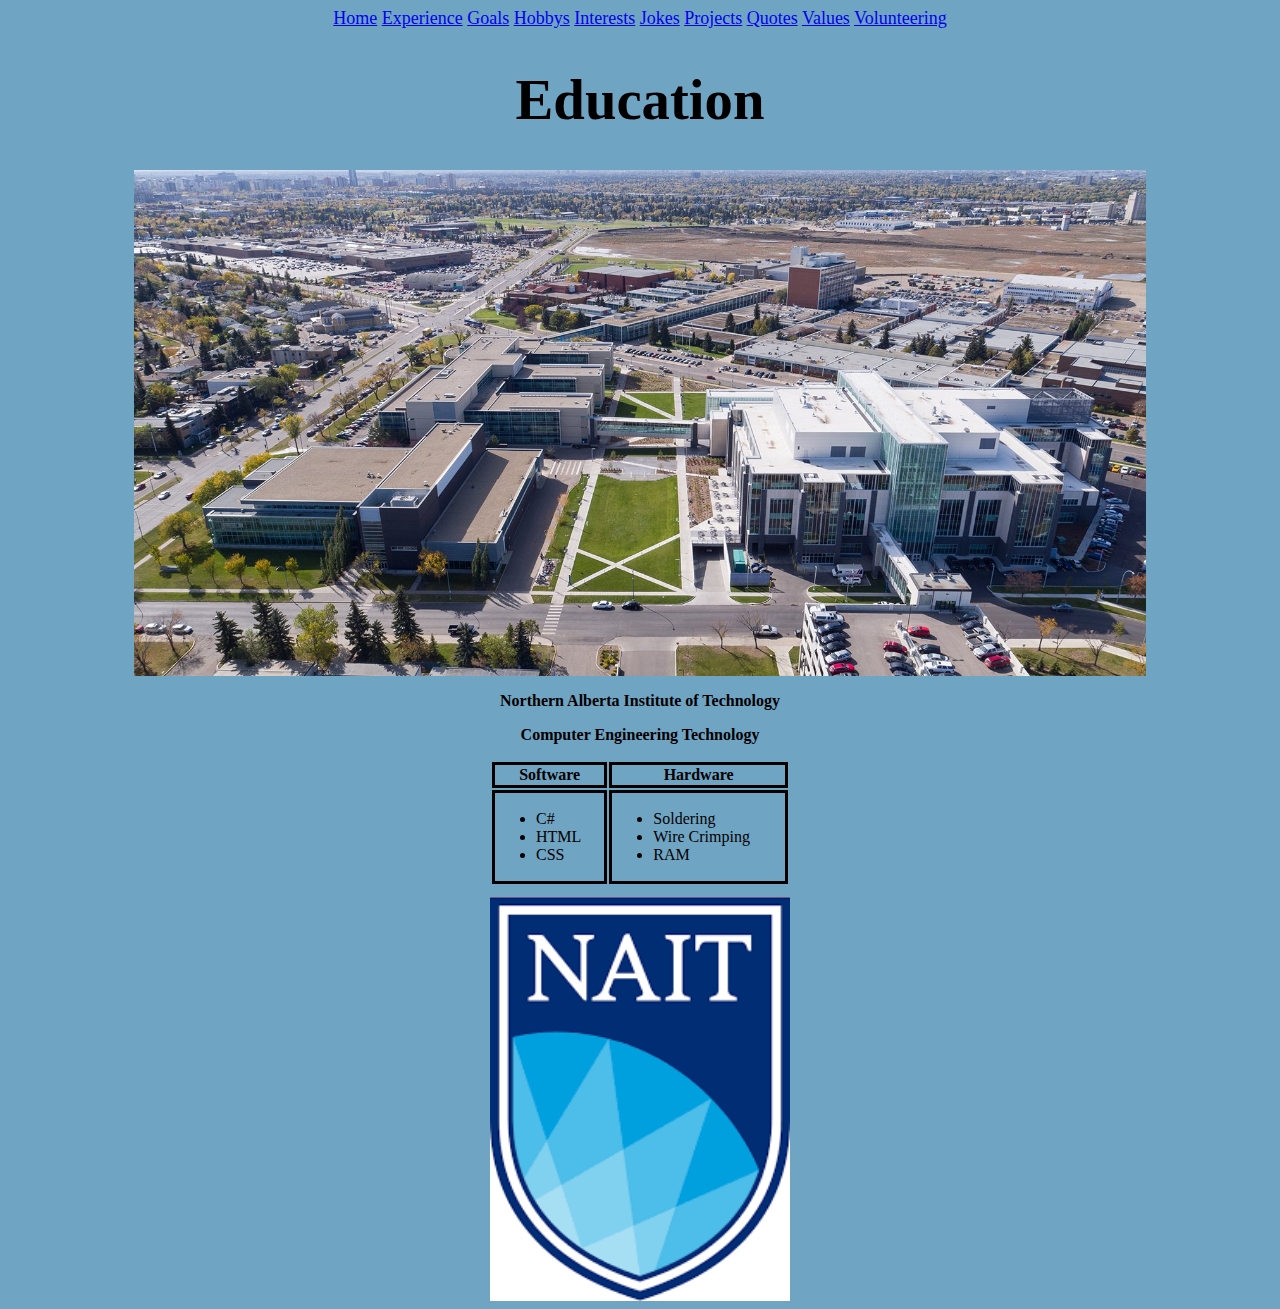
<file: Lab01/Education/index.html>
<!DOCTYPE html>
<html lang="en">
<head>
    <meta charset="UTF-8">
    <meta http-equiv="X-UA-Compatible" content="IE=edge">
    <meta name="viewport" content="width=device-width, initial-scale=1.0">
    <link rel="stylesheet" href="../css/style.css">
    <title>Education</title>
</head>
<body>
    <div id="navLinks">
    <a href="../Home/index.html">Home</a>
    <a href="../Experience/index.html">Experience</a>
    <a href="../Goals/index.html">Goals</a>
    <a href="../Hobbys/index.html">Hobbys</a>
    <a href="../Interests/index.html">Interests</a>
    <a href="../Jokes/index.html">Jokes</a>
    <a href="../Projects/index.html">Projects</a>
    <a href="../Quotes/index.html">Quotes</a>
    <a href="../Values/index.html">Values</a>
    <a href="../Volunteering/index.html">Volunteering</a>
    </div>
    <h1>Education</h1>
    <img id="campus" src="../images/NAIT-main-campus-aerial-2017.jpg" alt="NAIT aerial shot">
    <p id="nait">Northern Alberta Institute of Technology</p>
    <p id="nait">Computer Engineering Technology</p>
    <table>
        <tr>
            <th>Software</th>
            <th>Hardware</th>
        </tr>
        <tr>
            <td><ul>
                <li>C#</li>
                <li>HTML</li>
                <li>CSS</li>
            </ul></td>
            <td><ul>
                <li>Soldering</li>
                <li>Wire Crimping</li>
                <li>RAM</li>
            </ul></td>
        </tr>
</table>
    <img id="naitBrand" src="../images/nait brand.png" href="https://www.nait.ca/nait/home" alt="NAIT insignia">

</body>
</html>
</file>
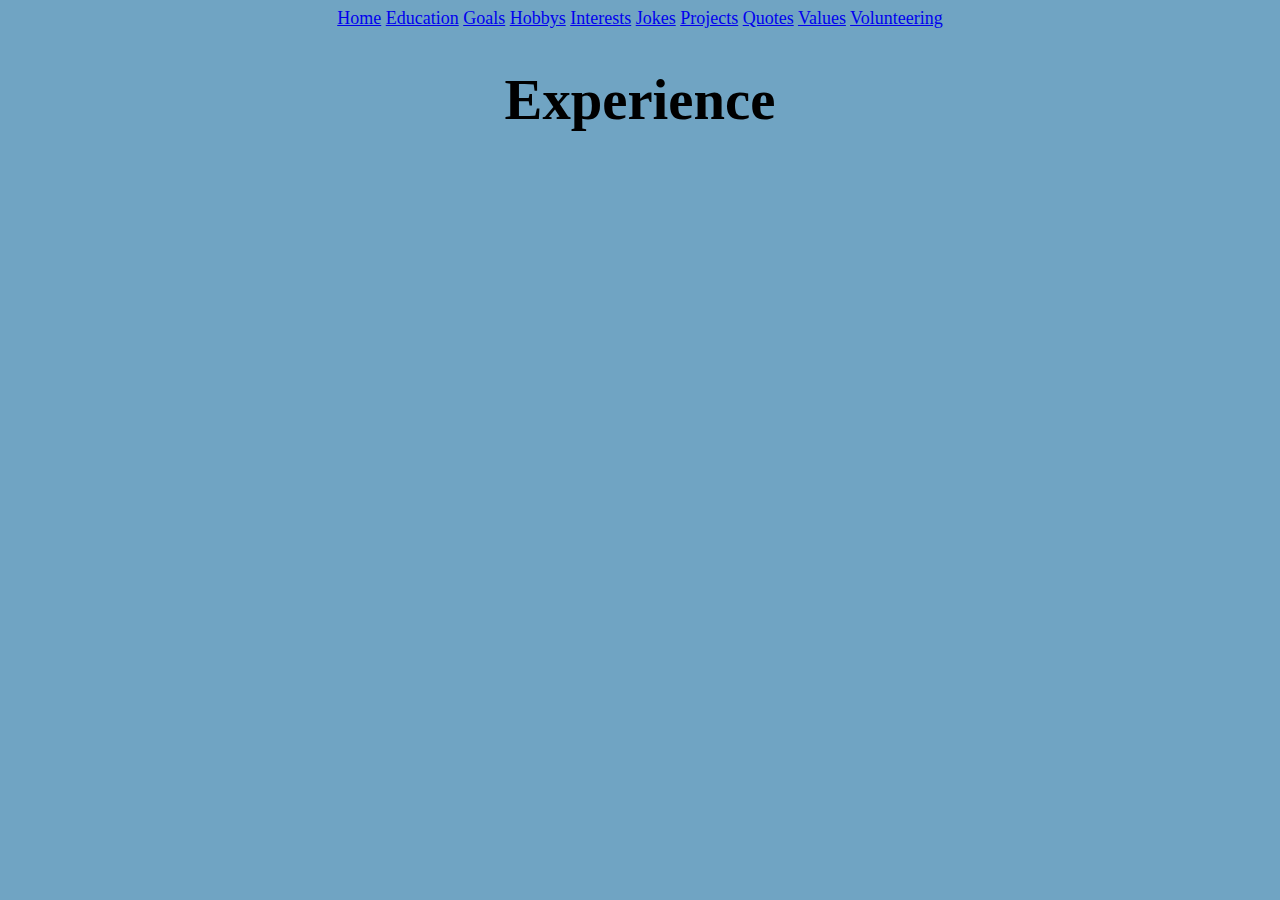
<file: Lab01/Experience/index.html>
<!DOCTYPE html>
<html lang="en">
<head>
    <meta charset="UTF-8">
    <meta http-equiv="X-UA-Compatible" content="IE=edge">
    <meta name="viewport" content="width=device-width, initial-scale=1.0">
    <link rel="stylesheet" href="../css/style.css">
    <title>Experience</title>
</head>
<body>
    <div id="navLinks">
    <a href="../Home/index.html">Home</a>
    <a href="../Education/index.html">Education</a>
    <a href="../Goals/index.html">Goals</a>
    <a href="../Hobbys/index.html">Hobbys</a>
    <a href="../Interests/index.html">Interests</a>
    <a href="../Jokes/index.html">Jokes</a>
    <a href="../Projects/index.html">Projects</a>
    <a href="../Quotes/index.html">Quotes</a>
    <a href="../Values/index.html">Values</a>
    <a href="../Volunteering/index.html">Volunteering</a>
    </div>
    <h1>Experience</h1>
</body>
</html>
</file>
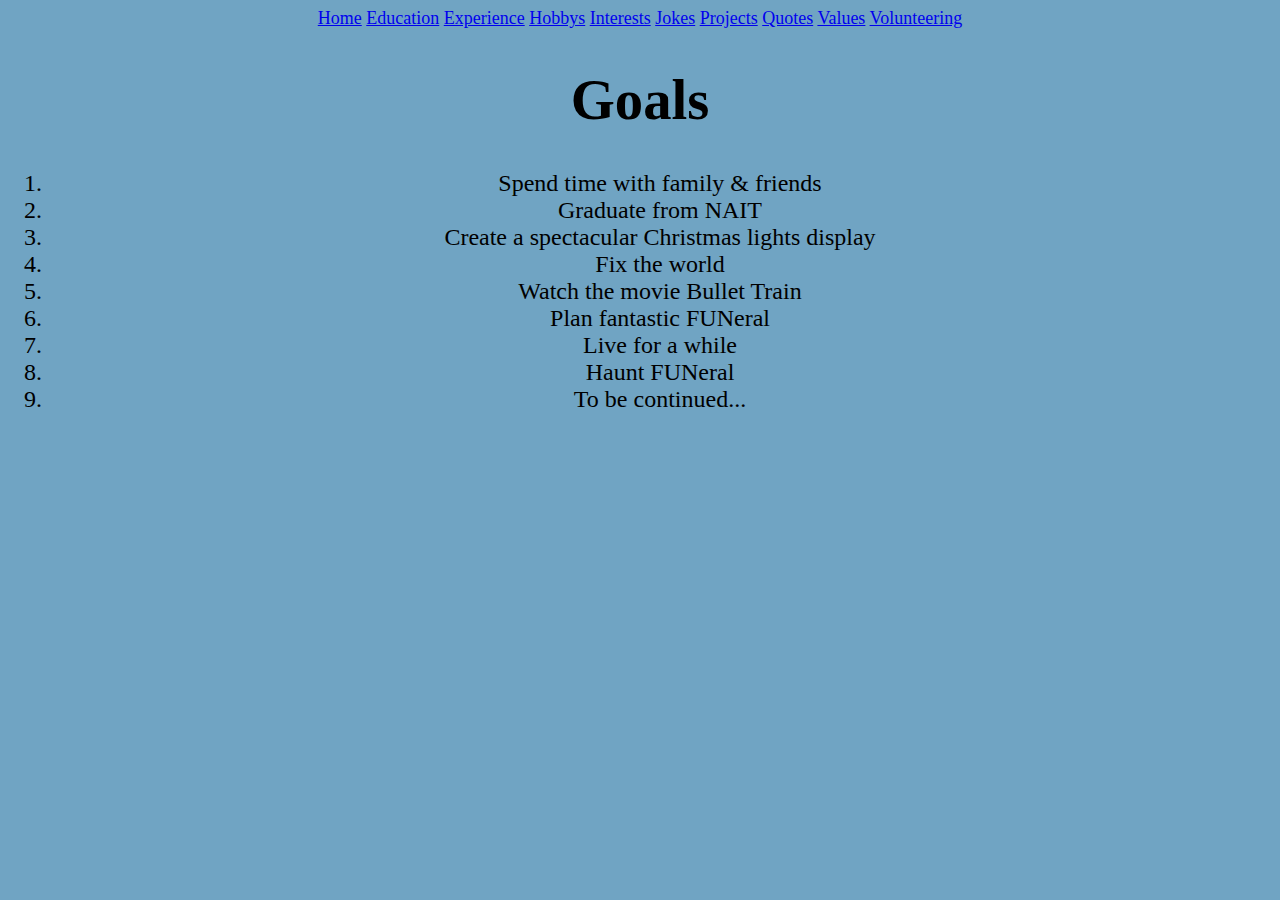
<file: Lab01/Goals/index.html>
<!DOCTYPE html>
<html lang="en">
<head>
    <meta charset="UTF-8">
    <meta http-equiv="X-UA-Compatible" content="IE=edge">
    <meta name="viewport" content="width=device-width, initial-scale=1.0">
    <link rel="stylesheet" href="../css/style.css">
    <title>Goals</title>
</head>
<body>
    <div id="navLinks">
    <a href="../Home/index.html">Home</a>
    <a href="../Education/index.html">Education</a>
    <a href="../Experience/index.html">Experience</a>
    <a href="../Hobbys/index.html">Hobbys</a>
    <a href="../Interests/index.html">Interests</a>
    <a href="../Jokes/index.html">Jokes</a>
    <a href="../Projects/index.html">Projects</a>
    <a href="../Quotes/index.html">Quotes</a>
    <a href="../Values/index.html">Values</a>
    <a href="../Volunteering/index.html">Volunteering</a>
    </div>
    <h1>Goals</h1>
    <ol id="goals">
        <li>Spend time with family & friends</li>
        <li>Graduate from NAIT</li>
        <li>Create a spectacular Christmas lights display</li>
        <li>Fix the world</li>
        <li>Watch the movie Bullet Train</li>
        <li>Plan fantastic FUNeral</li>
        <li>Live for a while</li>
        <li>Haunt FUNeral</li>
        <li>To be continued...</li>
    </ol>
</body>
</html>
</file>
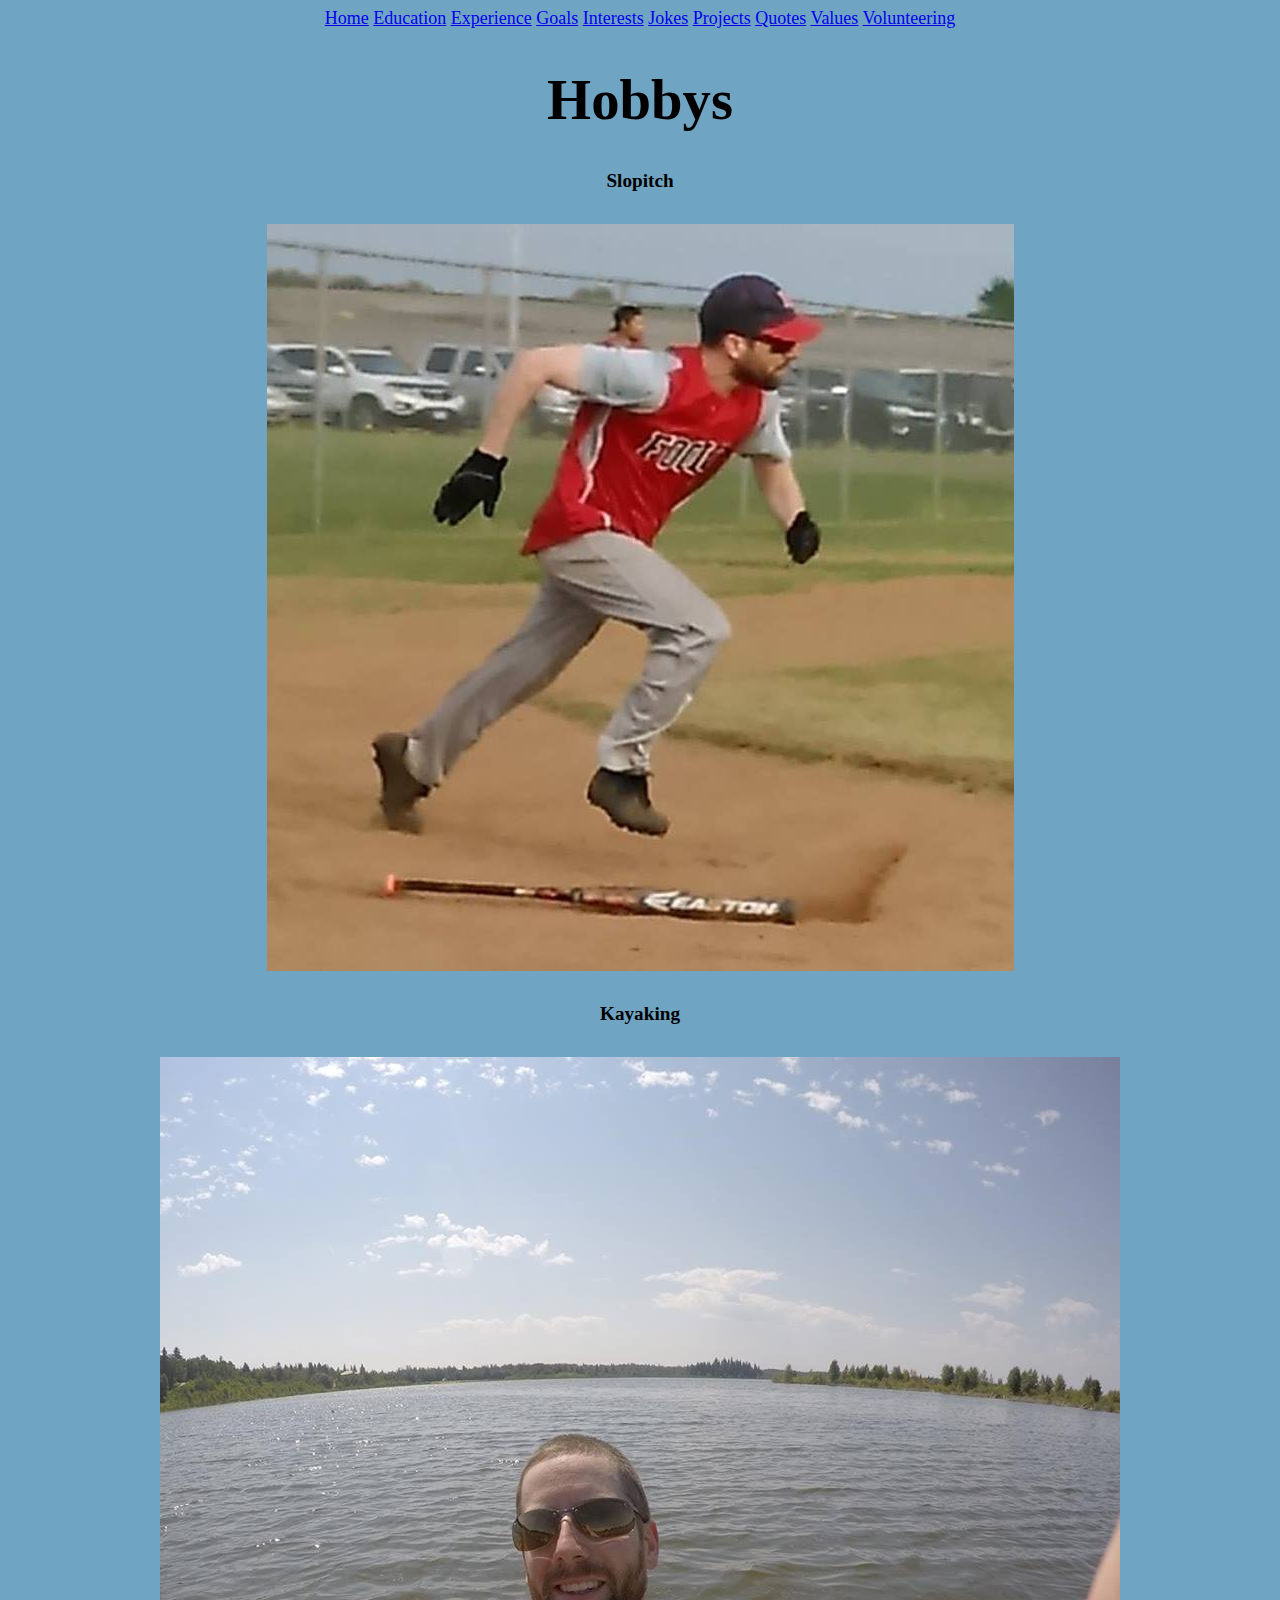
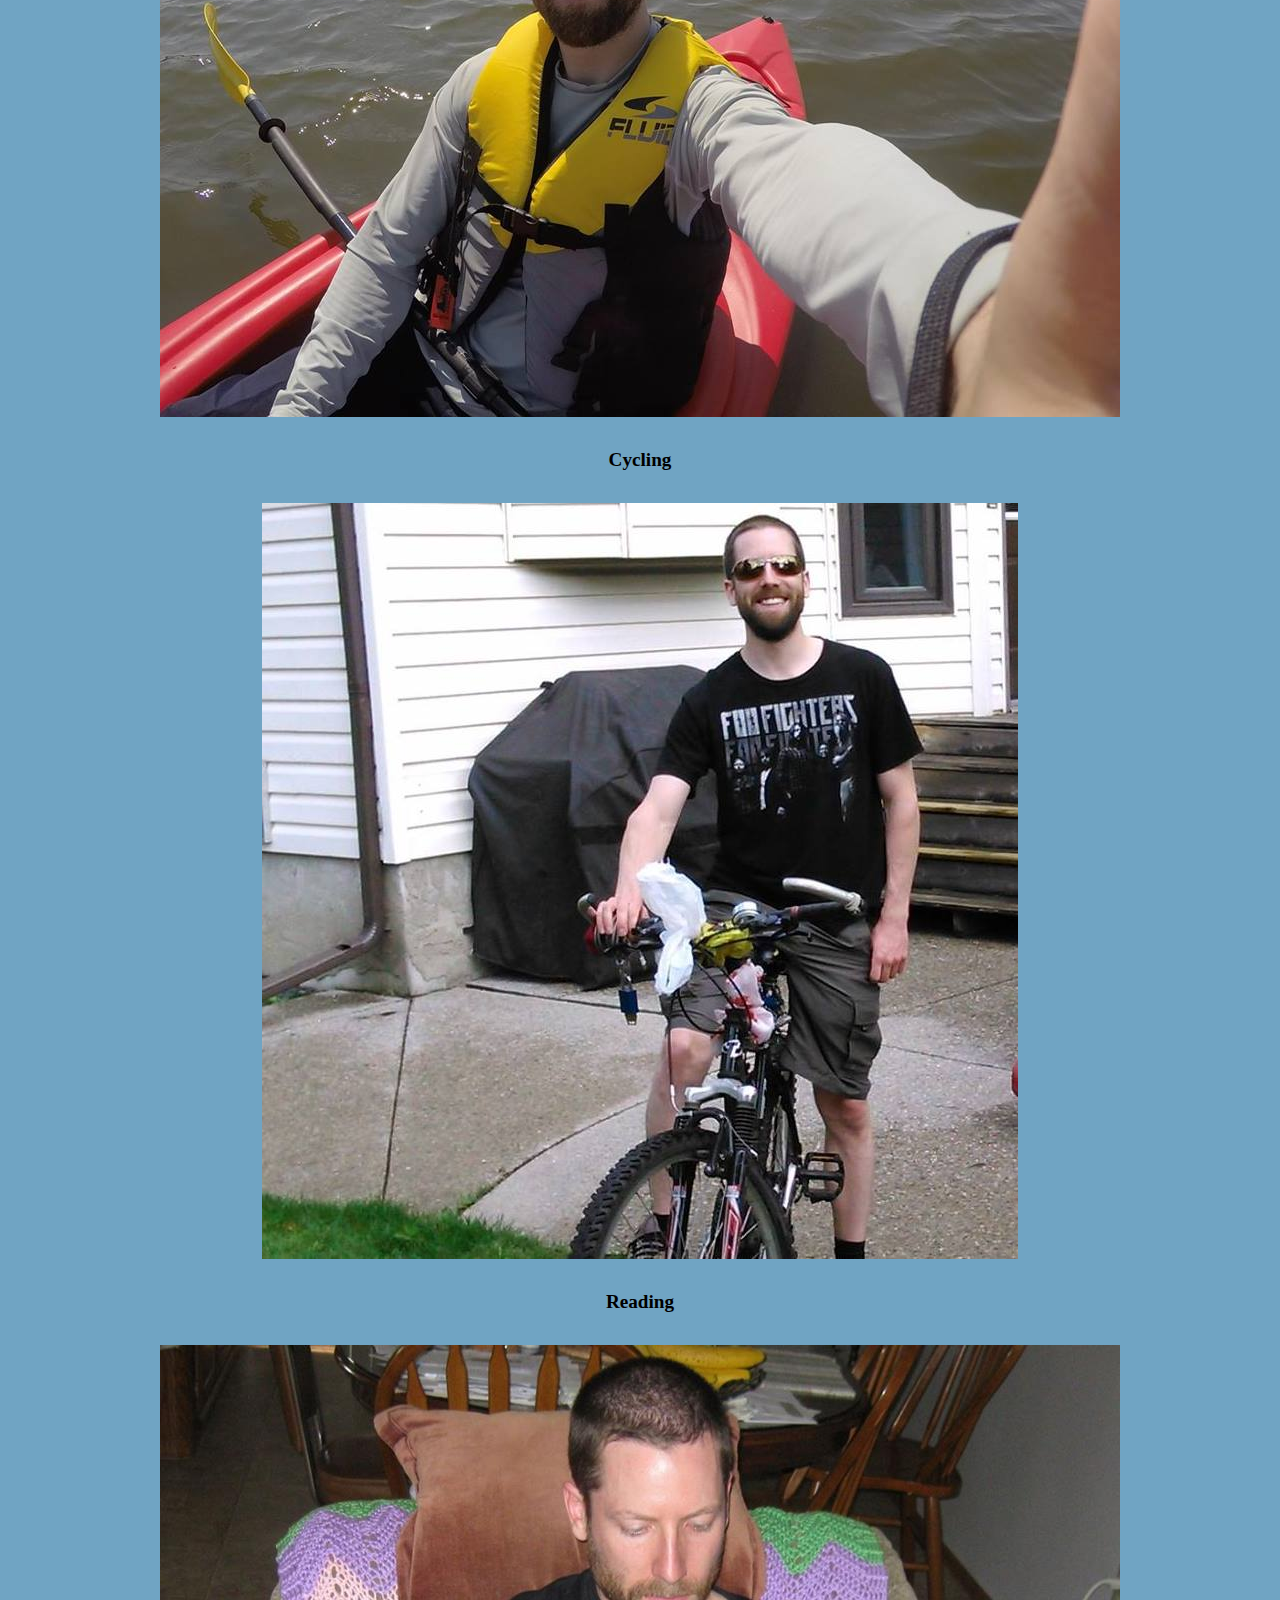
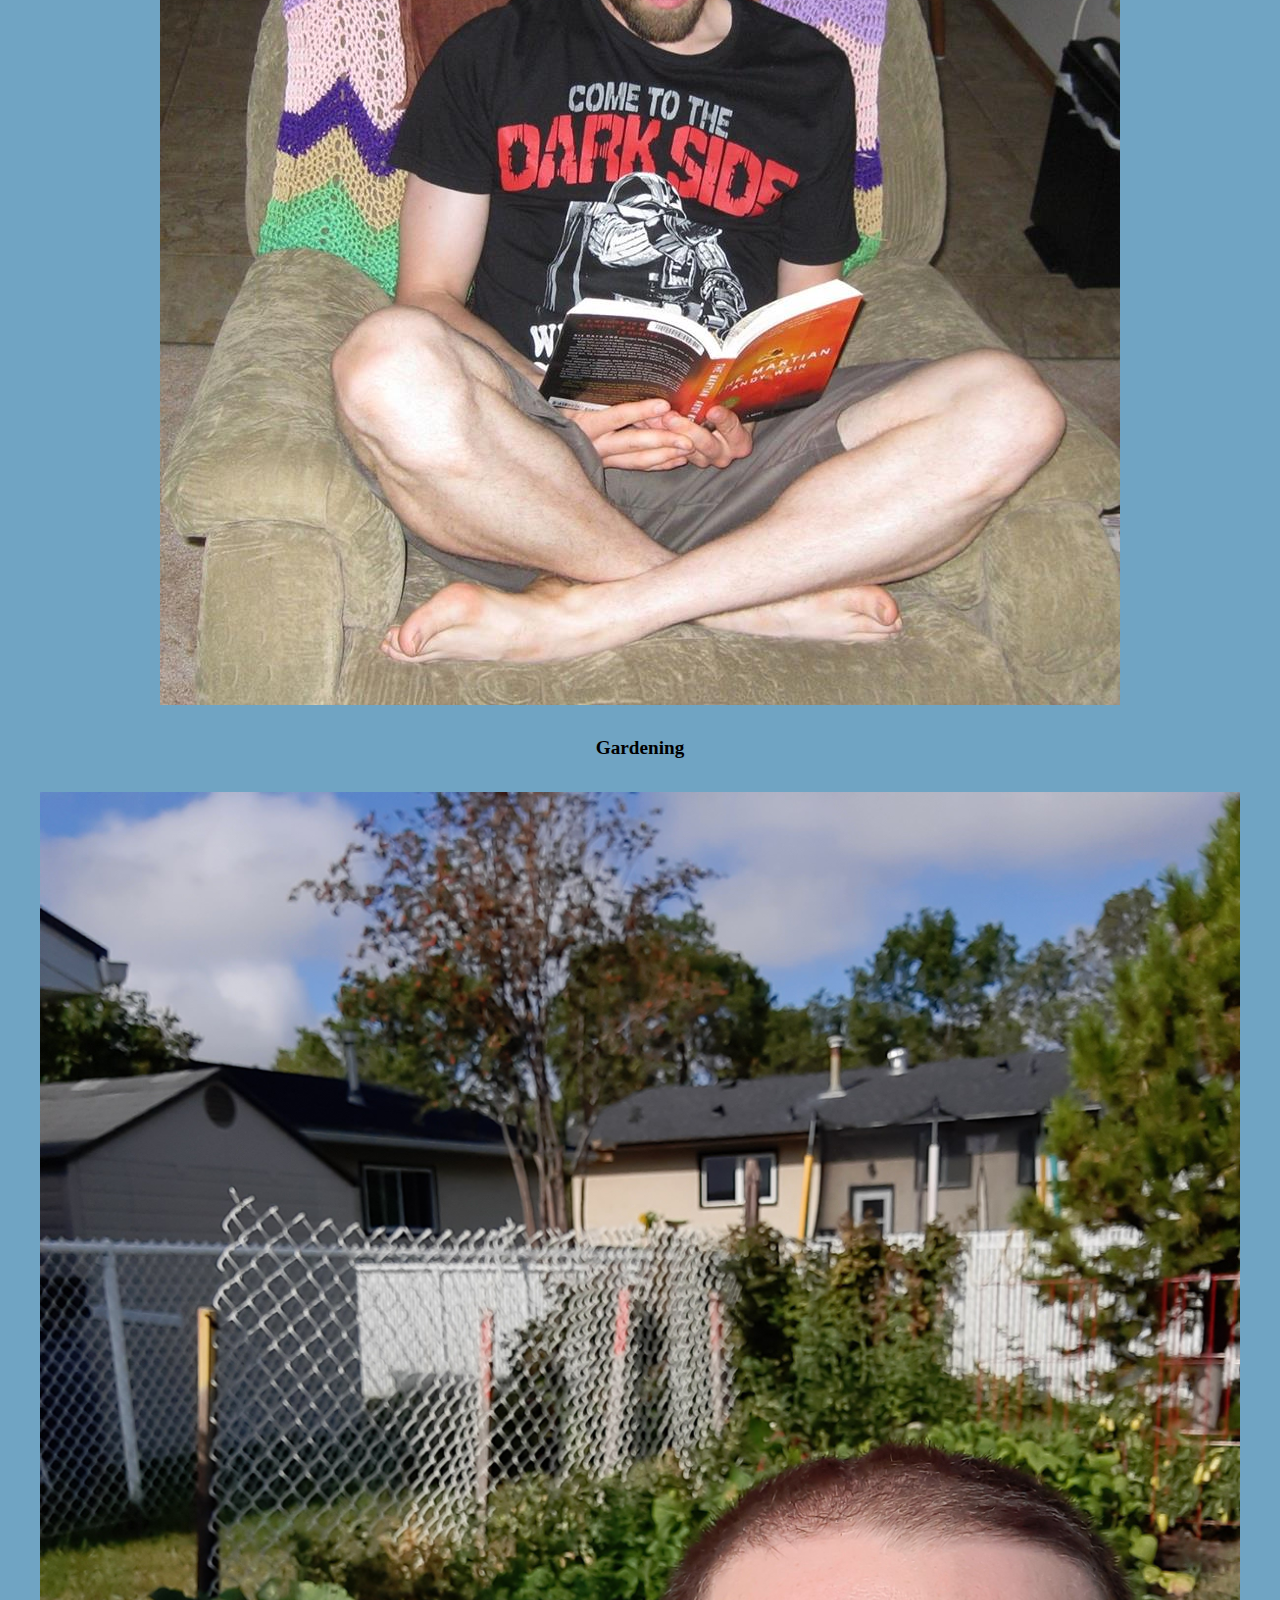
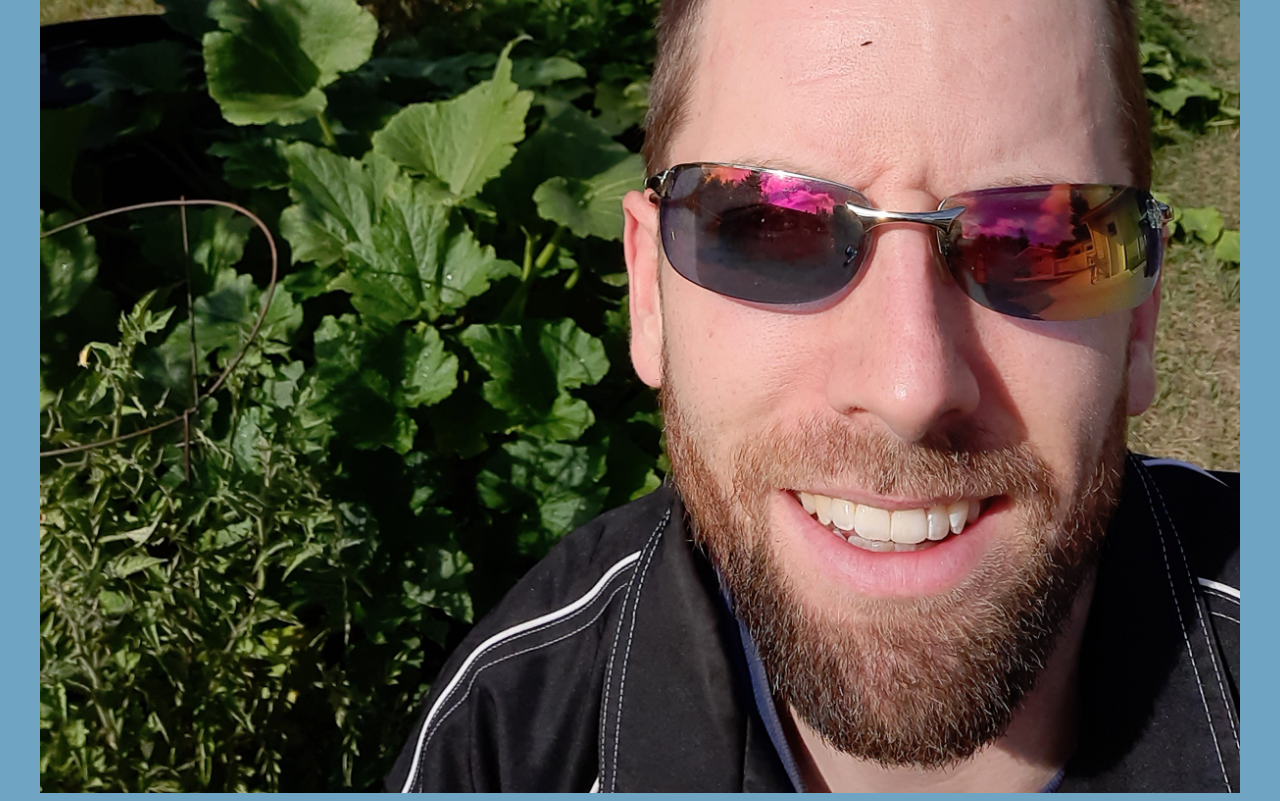
<file: Lab01/Hobbys/index.html>
<!DOCTYPE html>
<html lang="en">
<head>
    <meta charset="UTF-8">
    <meta http-equiv="X-UA-Compatible" content="IE=edge">
    <meta name="viewport" content="width=device-width, initial-scale=1.0">
    <link rel="stylesheet" href="../css/style.css">
    <title>Hobbys</title>
</head>
<body>
    <div id="navLinks">
    <a href="../Home/index.html">Home</a>
    <a href="../Education/index.html">Education</a>
    <a href="../Experience/index.html">Experience</a>
    <a href="../Goals/index.html">Goals</a>
    <a href="../Interests/index.html">Interests</a>
    <a href="../Jokes/index.html">Jokes</a>
    <a href="../Projects/index.html">Projects</a>
    <a href="../Quotes/index.html">Quotes</a>
    <a href="../Values/index.html">Values</a>
    <a href="../Volunteering/index.html">Volunteering</a>
    </div>
    <h1>Hobbys</h1>
    <h5 id="hobbys">Slopitch</h5>
    <img id="hobbyPics" src="../images/slopitch.jpg">
    <h5 id="hobbys">Kayaking</h5>
    <img id="hobbyPics" src="../images/kayak.jpg">
    <h5 id="hobbys">Cycling</h5>
    <img id="hobbyPics" src="../images/bike.jpg">
    <h5 id="hobbys">Reading</h5>
    <img id="hobbyPics" src="../images/martian.jpg">
    <h5 id="hobbys">Gardening</h5>
    <img id="hobbyPics" src="../images/garden.jpg">
</body>
</html>
</file>
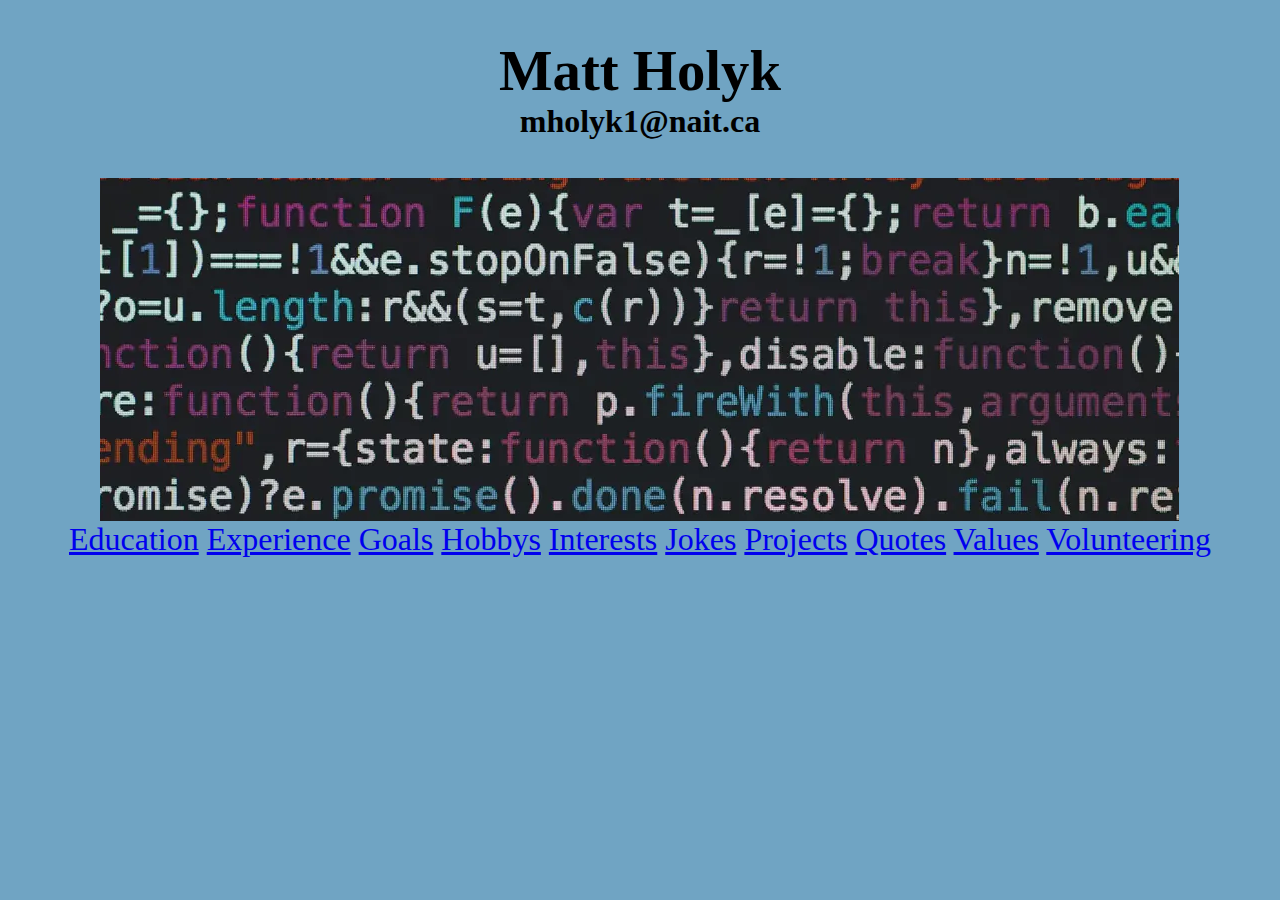
<file: Lab01/Home/index.html>
<!DOCTYPE html>
<html lang="en">
<head>
    <meta charset="UTF-8">
    <meta http-equiv="X-UA-Compatible" content="IE=edge">
    <meta name="viewport" content="width=device-width, initial-scale=1.0">
    <link rel="stylesheet" href="../css/style.css">
    <title>Home</title>
</head>
<body>
    <h1>Matt Holyk <span id="email">mholyk1@nait.ca</span></h1>
    <h3></h3>
    <img id="homePic" src="../images/computer code.PNG">
    <div id="homeNavLinks">
    <a href="../Education/index.html">Education</a>
    <a href="../Experience/index.html">Experience</a>
    <a href="../Goals/index.html">Goals</a>
    <a href="../Hobbys/index.html">Hobbys</a>
    <a href="../Interests/index.html">Interests</a>
    <a href="../Jokes/index.html">Jokes</a>
    <a href="../Projects/index.html">Projects</a>
    <a href="../Quotes/index.html">Quotes</a>
    <a href="../Values/index.html">Values</a>
    <a href="../Volunteering/index.html">Volunteering</a>
</div>
    
</body>
</html>
</file>
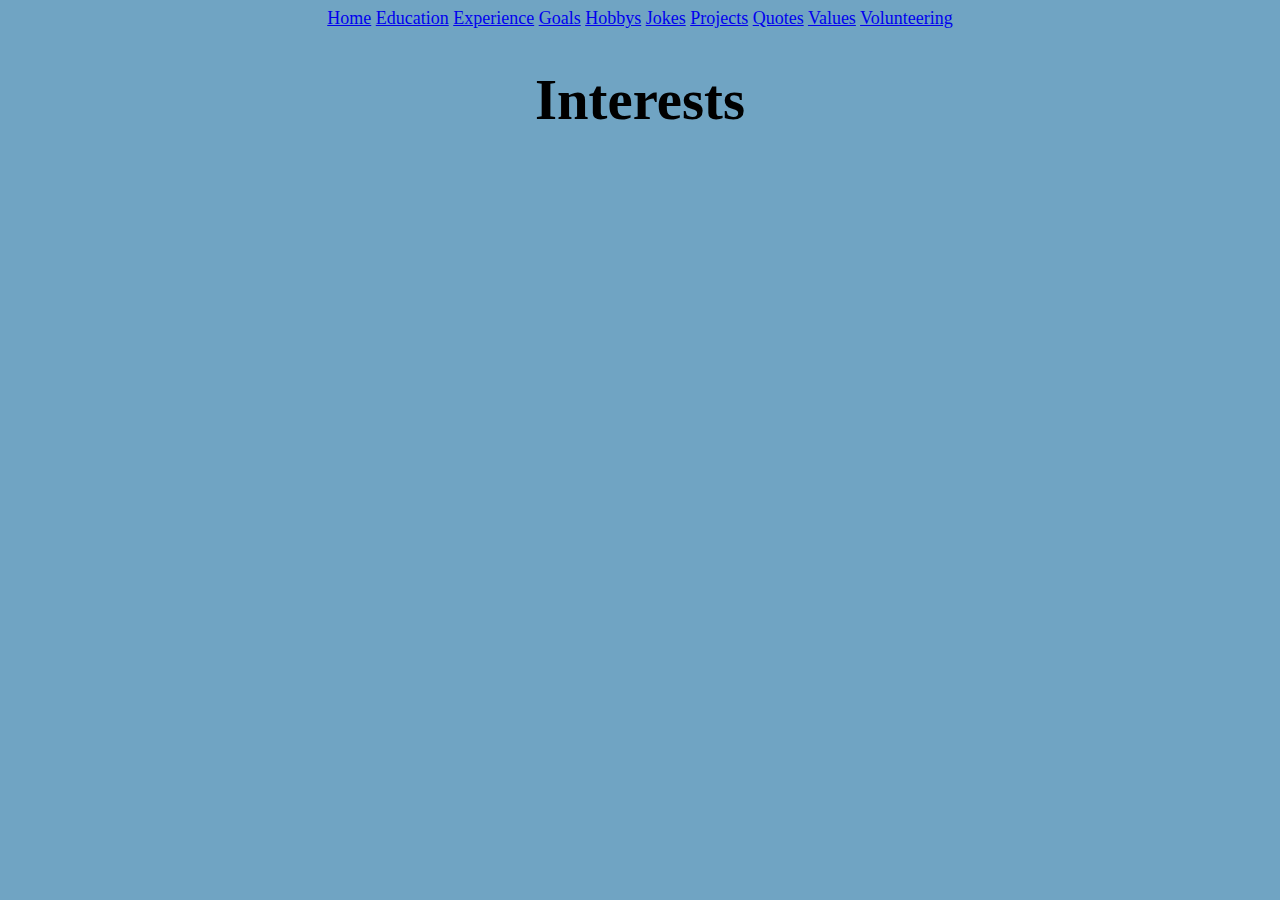
<file: Lab01/Interests/index.html>
<!DOCTYPE html>
<html lang="en">
<head>
    <meta charset="UTF-8">
    <meta http-equiv="X-UA-Compatible" content="IE=edge">
    <meta name="viewport" content="width=device-width, initial-scale=1.0">
    <link rel="stylesheet" href="../css/style.css">
    <title>Interests</title>
</head>
<body>
    <div id="navLinks">
    <a href="../Home/index.html">Home</a>
    <a href="../Education/index.html">Education</a>
    <a href="../Experience/index.html">Experience</a>
    <a href="../Goals/index.html">Goals</a>
    <a href="../Hobbys/index.html">Hobbys</a>
    <a href="../Jokes/index.html">Jokes</a>
    <a href="../Projects/index.html">Projects</a>
    <a href="../Quotes/index.html">Quotes</a>
    <a href="../Values/index.html">Values</a>
    <a href="../Volunteering/index.html">Volunteering</a>
    </div>
    <h1>Interests</h1>
</body>
</html>
</file>
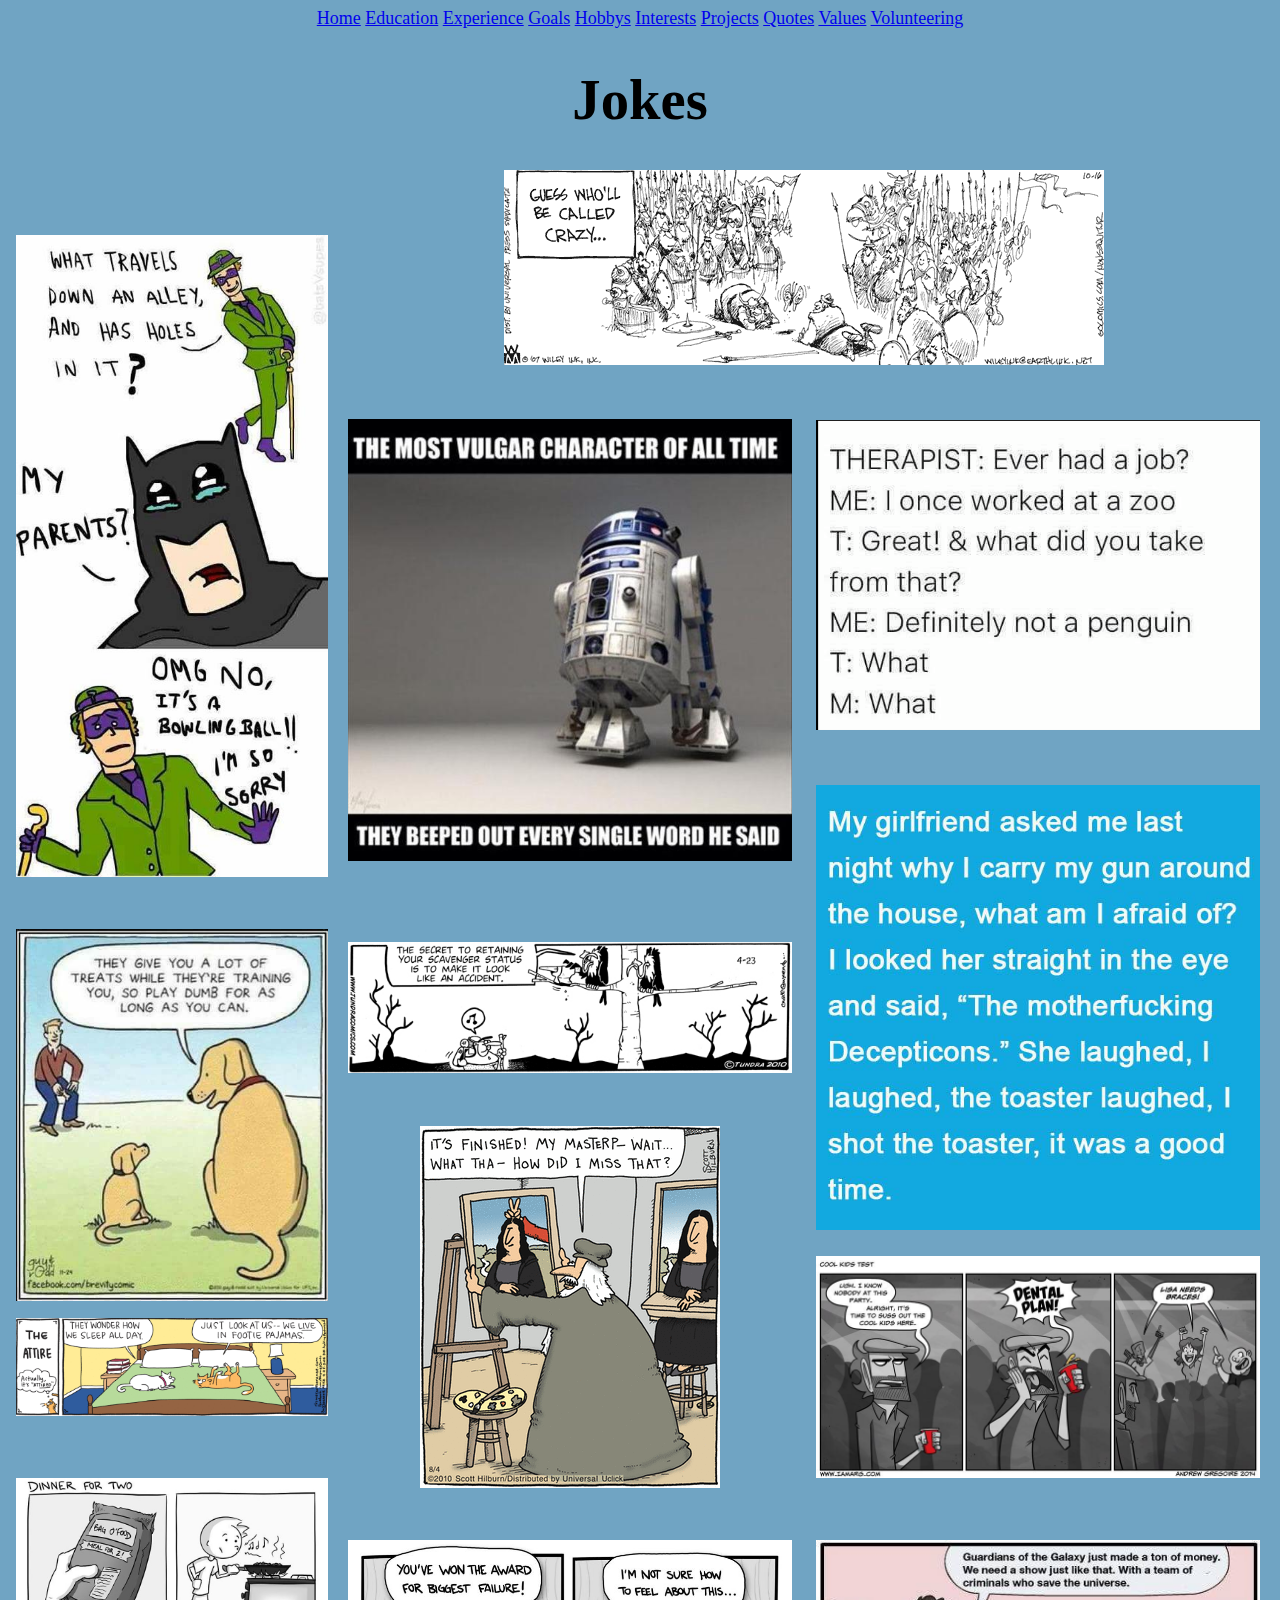
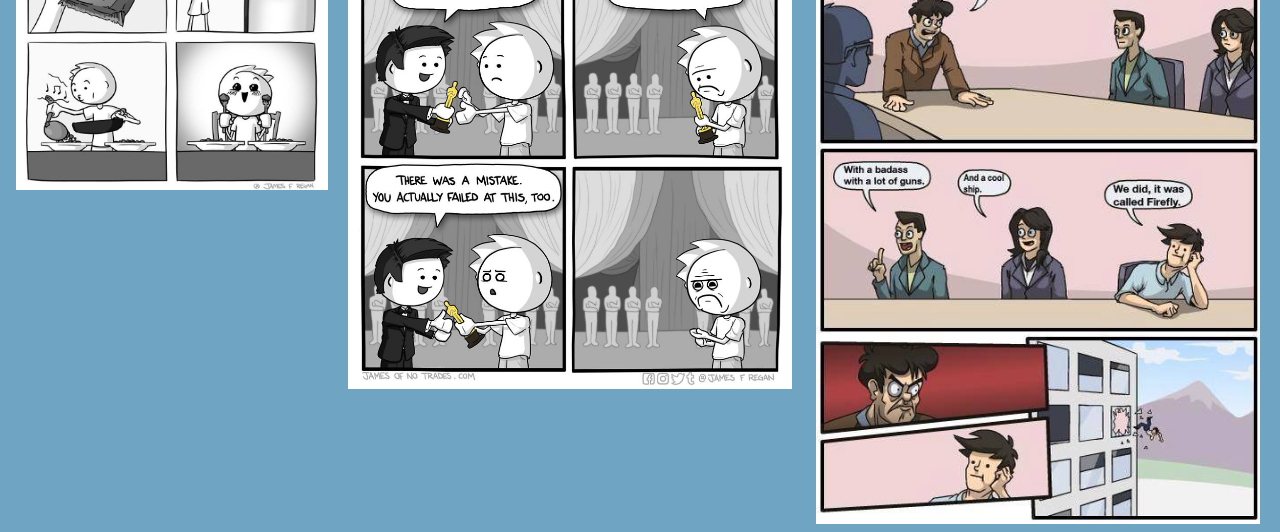
<file: Lab01/Jokes/index.html>
<!DOCTYPE html>
<html lang="en">
<head>
    <meta charset="UTF-8">
    <meta http-equiv="X-UA-Compatible" content="IE=edge">
    <meta name="viewport" content="width=device-width, initial-scale=1.0">
    <link rel="stylesheet" href="../css/style.css">
    <title>Jokes</title>
</head>
<body>
    <div id="navLinks">
    <a href="../Home/index.html">Home</a>
    <a href="../Education/index.html">Education</a>
    <a href="../Experience/index.html">Experience</a>
    <a href="../Goals/index.html">Goals</a>
    <a href="../Hobbys/index.html">Hobbys</a>
    <a href="../Interests/index.html">Interests</a>
    <a href="../Projects/index.html">Projects</a>
    <a href="../Quotes/index.html">Quotes</a>
    <a href="../Values/index.html">Values</a>
    <a href="../Volunteering/index.html">Volunteering</a>
    </div>
    <h1>Jokes</h1>
    <div class="jokes, container">
    <img class="comic" id="j2" src="../images/crazy comic.gif" alt="">
    <img class="comic" id="j3" src="../images/batmans parents.jpg" alt="comic">
    <img class="comic" id="j4" src="../images/beep.jpg" alt="comic">
    <img class="comic" id="j5" src="../images/dental plan.jpg" alt="comic">
    <img class="comic" id="j6" src="../images/penguin.png" alt="comic">
    <img class="comic" id="j7" src="../images/toaster.jpg" alt="comic">
    <img class="comic" id="j8" src="../images/training.jpg" alt="comic">
    <img class="comic" id="j9" src="../images/04-23-10 Tundra.jpg" alt="comic">
    <img class="comic" id="j10" src="../images/award-5a6215c0d0d1a__880.jpg" alt="comic">
    <img class="comic" id="j11" src="../images/Argyle Sweater 080410.gif" alt="comic">
    <img class="comic" id="j12" src="../images/Bring back Firefly.jpg" alt="comic">
    <img class="comic" id="j13" src="../images/cats.gif" alt="comic">
    <img class="comic" id="j14" src="../images/Comics-about-making-it-through-life-5a659ab4ee776__880.jpg" alt="comic">
    <!--<img class="comic" id="j15" src="../images/lets not do this.jpg" alt="comic">
    <img class="comic" id="j16" src="../images/level.jpg" alt="comic">
    <img class="comic" id="j17" src="../images/justice.jpg" alt="comic">
    <img class="comic" id="j18" src="../images/glass of water.jpg" alt="comic">
    <img class="comic" id="j19" src="../images/milkshakes.jpg" alt="comic">
    <img class="comic" id="j20" src="../images/phone-call-5a62160cec867__880.jpg" alt="comic">
    <img class="comic" id="j21" src="../images/spider.jpg" alt="comic">
    <img class="comic" id="j22" src="../images/starwars.jpg" alt="comic">
    <img class="comic" id="j23" src="../images/sup.jpg" alt="comic">
    <img class="comic" id="j24" src="../images/Winter Treasure Hunt.jpg" alt="comic">
    <img class="comic" id="j25" src="../images/Zombie.jpg" alt="comic">-->
    </div>
</body>
</html>
</file>
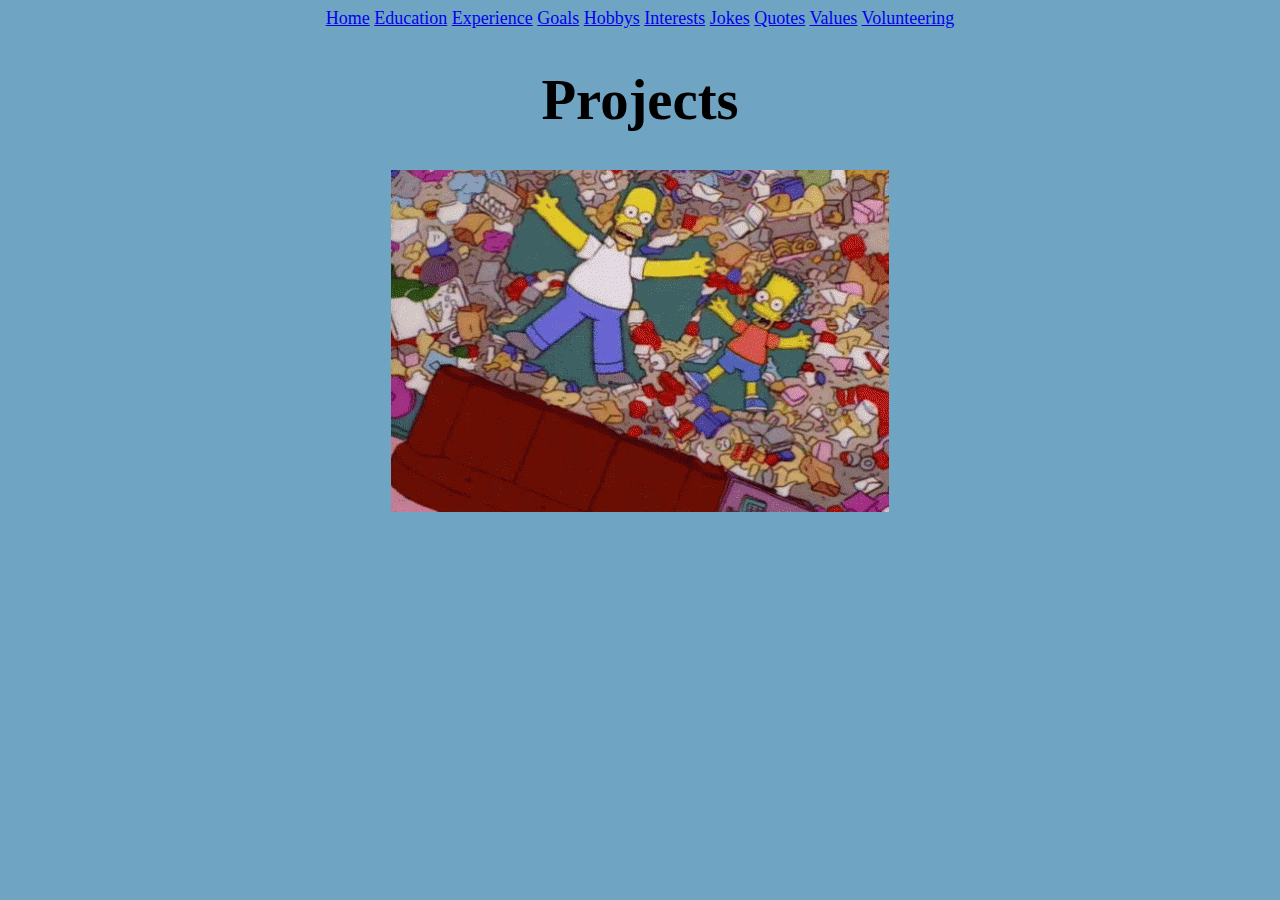
<file: Lab01/Projects/index.html>
<!DOCTYPE html>
<html lang="en">
<head>
    <meta charset="UTF-8">
    <meta http-equiv="X-UA-Compatible" content="IE=edge">
    <meta name="viewport" content="width=device-width, initial-scale=1.0">
    <link rel="stylesheet" href="../css/style.css">
    <title>Projects</title>
</head>
<body>
    <div id="navLinks">
    <a href="../Home/index.html">Home</a>
    <a href="../Education/index.html">Education</a>
    <a href="../Experience/index.html">Experience</a>
    <a href="../Goals/index.html">Goals</a>
    <a href="../Hobbys/index.html">Hobbys</a>
    <a href="../Interests/index.html">Interests</a>
    <a href="../Jokes/index.html">Jokes</a>
    <a href="../Quotes/index.html">Quotes</a>
    <a href="../Values/index.html">Values</a>
    <a href="../Volunteering/index.html">Volunteering</a>
    </div>
    <h1>Projects</h1>
    <img id="angel" src="../images/messy-the-simpsons.gif" alt="Homer & Bart trash angels">
</body>
</html>
</file>
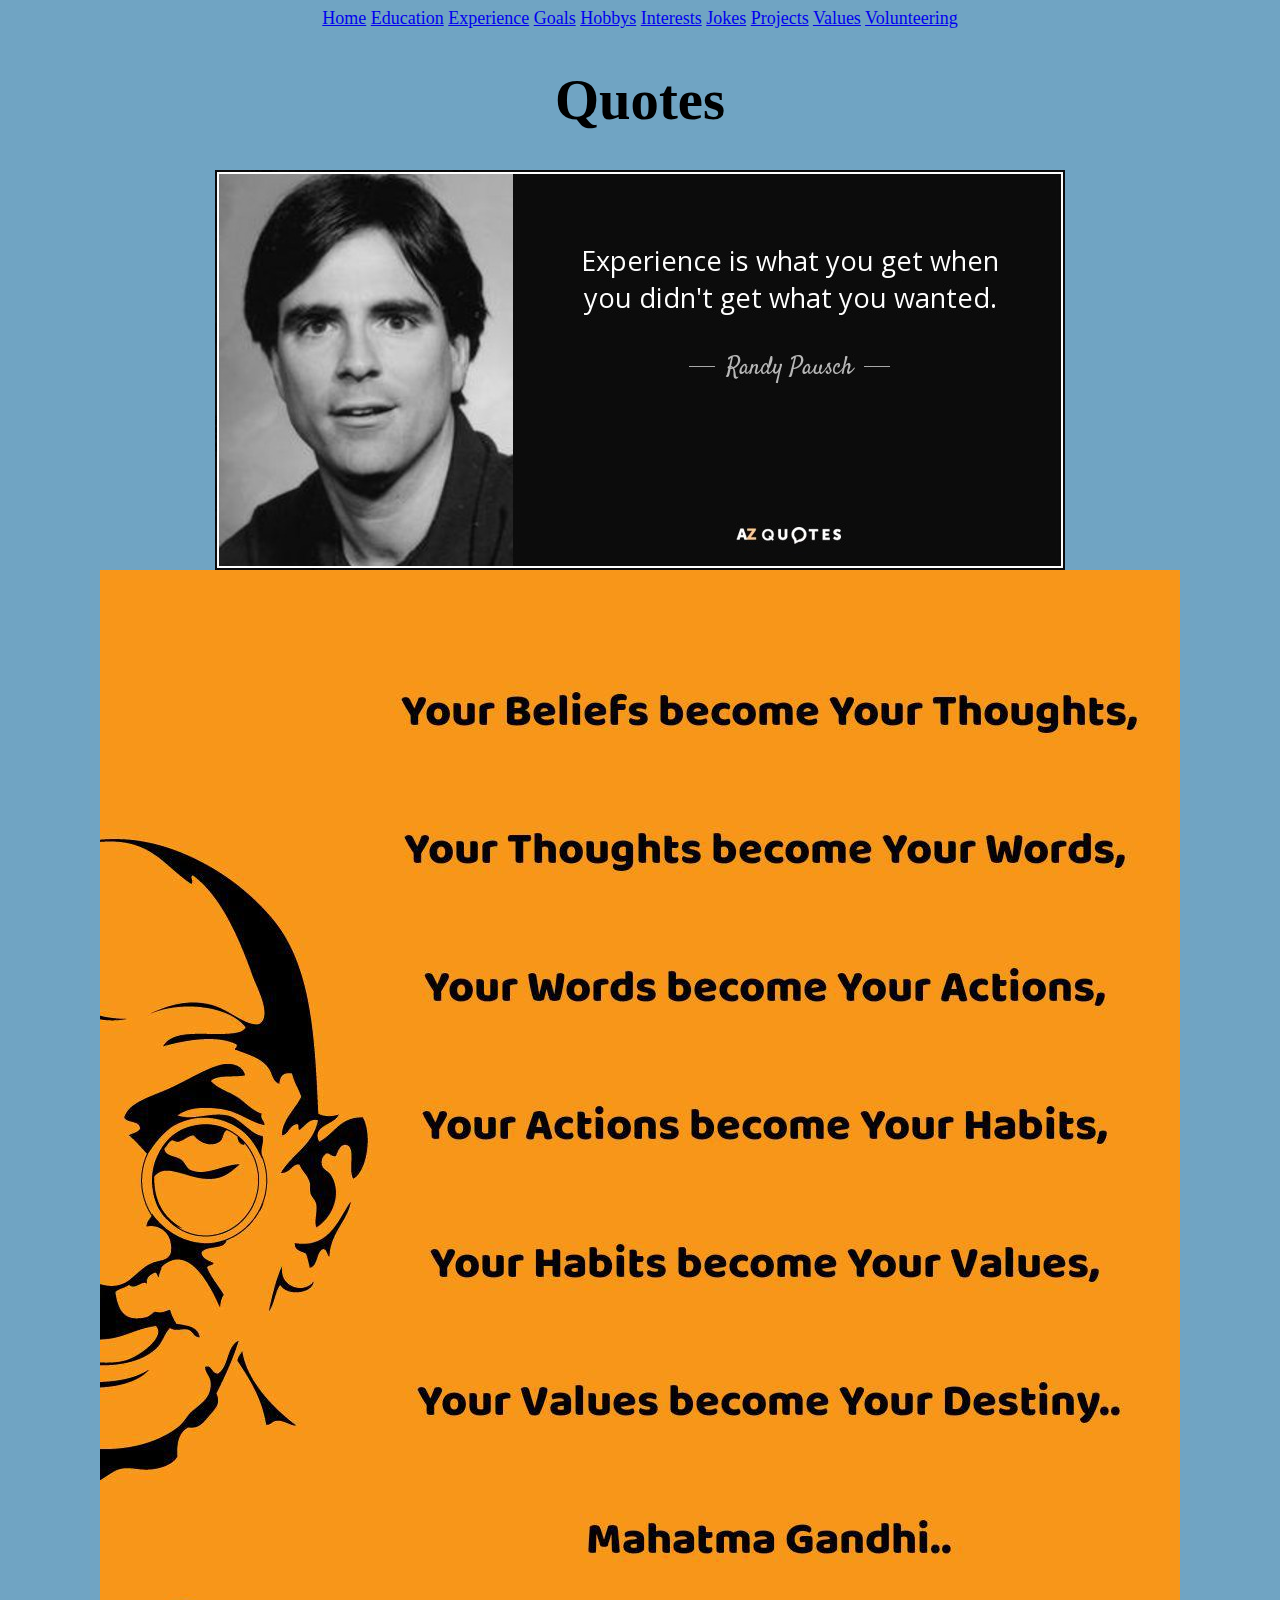
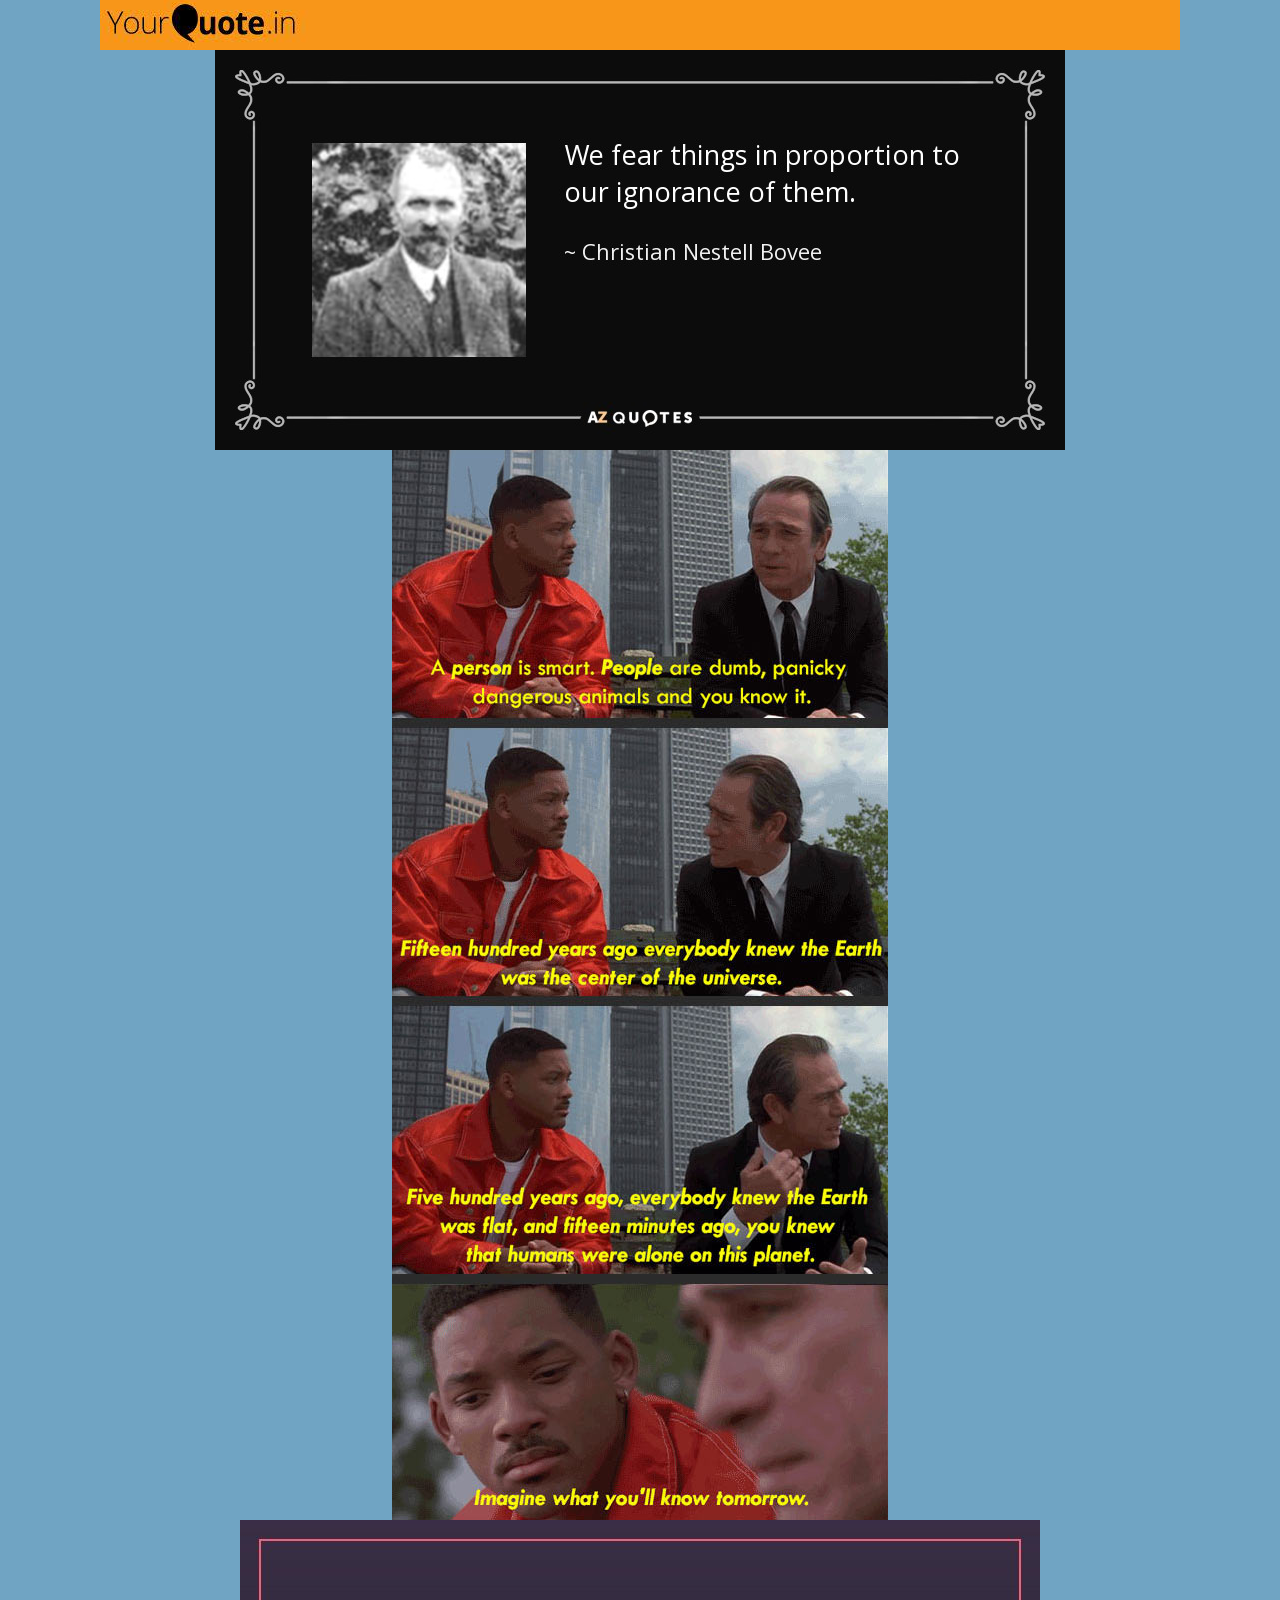
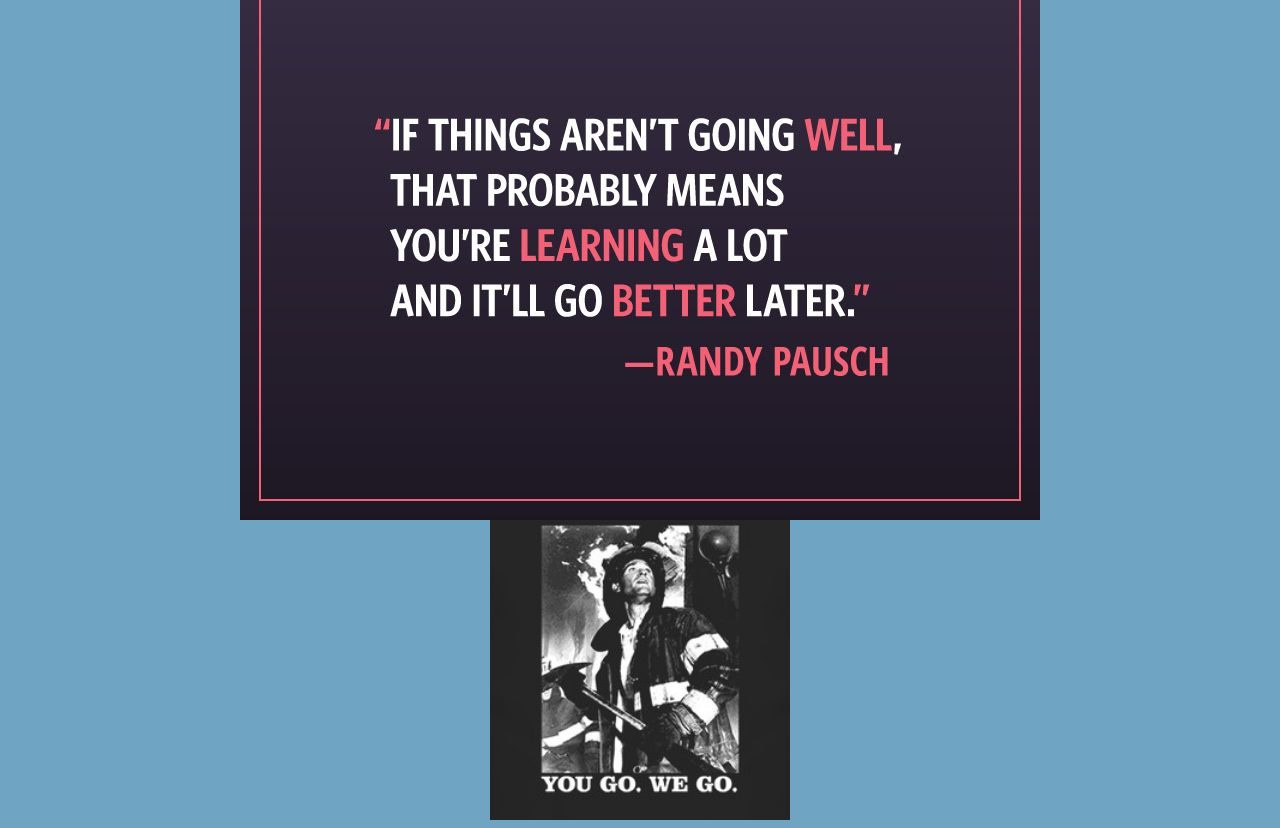
<file: Lab01/Quotes/index.html>
<!DOCTYPE html>
<html lang="en">
<head>
    <meta charset="UTF-8">
    <meta http-equiv="X-UA-Compatible" content="IE=edge">
    <meta name="viewport" content="width=device-width, initial-scale=1.0">
    <link rel="stylesheet" href="../css/style.css">
    <title>Quotes</title>
</head>
<body>
    <div id="navLinks">
    <a href="../Home/index.html">Home</a>
    <a href="../Education/index.html">Education</a>
    <a href="../Experience/index.html">Experience</a>
    <a href="../Goals/index.html">Goals</a>
    <a href="../Hobbys/index.html">Hobbys</a>
    <a href="../Interests/index.html">Interests</a>
    <a href="../Jokes/index.html">Jokes</a>
    <a href="../Projects/index.html">Projects</a>
    <a href="../Values/index.html">Values</a>
    <a href="../Volunteering/index.html">Volunteering</a>
    </div>
    <h1>Quotes</h1>
    <img id="quotes" src="../images/experience-randy-pausch.jpg" alt="Randy Pausch Quote">
    <img id="quotes" src="../images/your-beliefs-become mahatma-gandhi.jpg" alt="Mahatma Gandhi Quote">
    <img id="quotes" src="../images/fear.jpg" alt="Bovee Quote">
    <img id="quotes" src="../images/mib.jpg" alt="MIB Quote">
    <img id="quotes" src="../images/learning randy pausch.jpg" alt="Randy Pausch Quote">
    <img id="quotes" src="../images/we go.jpg" alt="You go, we go.">
</body>
</html>
</file>
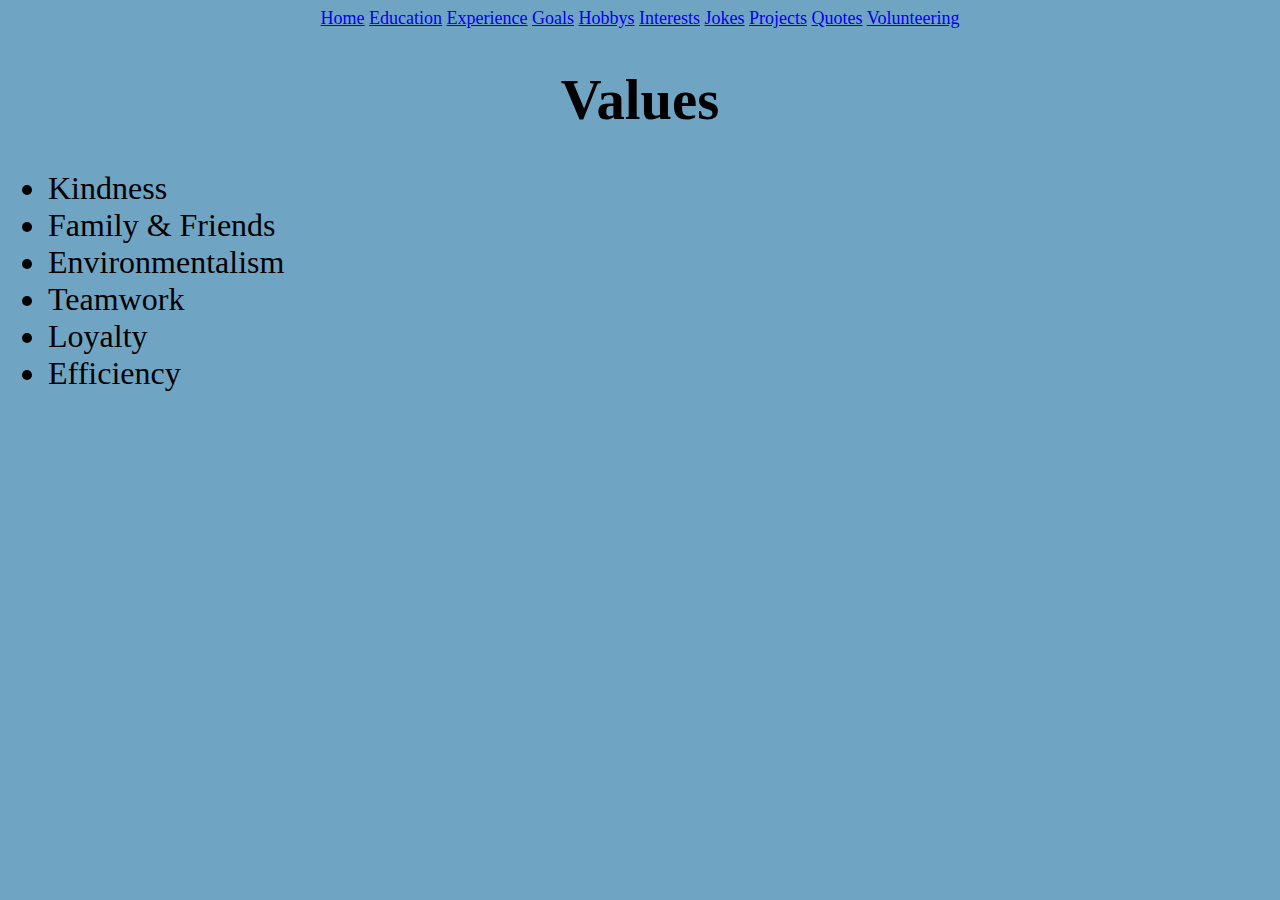
<file: Lab01/Values/index.html>
<!DOCTYPE html>
<html lang="en">
<head>
    <meta charset="UTF-8">
    <meta http-equiv="X-UA-Compatible" content="IE=edge">
    <meta name="viewport" content="width=device-width, initial-scale=1.0">
    <link rel="stylesheet" href="../css/style.css">
    <title>Values</title>
</head>
<body>
    <div id="navLinks">
    <a href="../Home/index.html">Home</a>
    <a href="../Education/index.html">Education</a>
    <a href="../Experience/index.html">Experience</a>
    <a href="../Goals/index.html">Goals</a>
    <a href="../Hobbys/index.html">Hobbys</a>
    <a href="../Interests/index.html">Interests</a>
    <a href="../Jokes/index.html">Jokes</a>
    <a href="../Projects/index.html">Projects</a>
    <a href="../Quotes/index.html">Quotes</a>
    <a href="../Volunteering/index.html">Volunteering</a>
    </div>
    <h1>Values</h1>
        <ul id="values">
            <li>Kindness</li>
            <li>Family & Friends</li>
            <li>Environmentalism</li>
            <li>Teamwork</li>
            <li>Loyalty</li>
            <li>Efficiency</li>
        </ul>

    
</body>
</html>
</file>
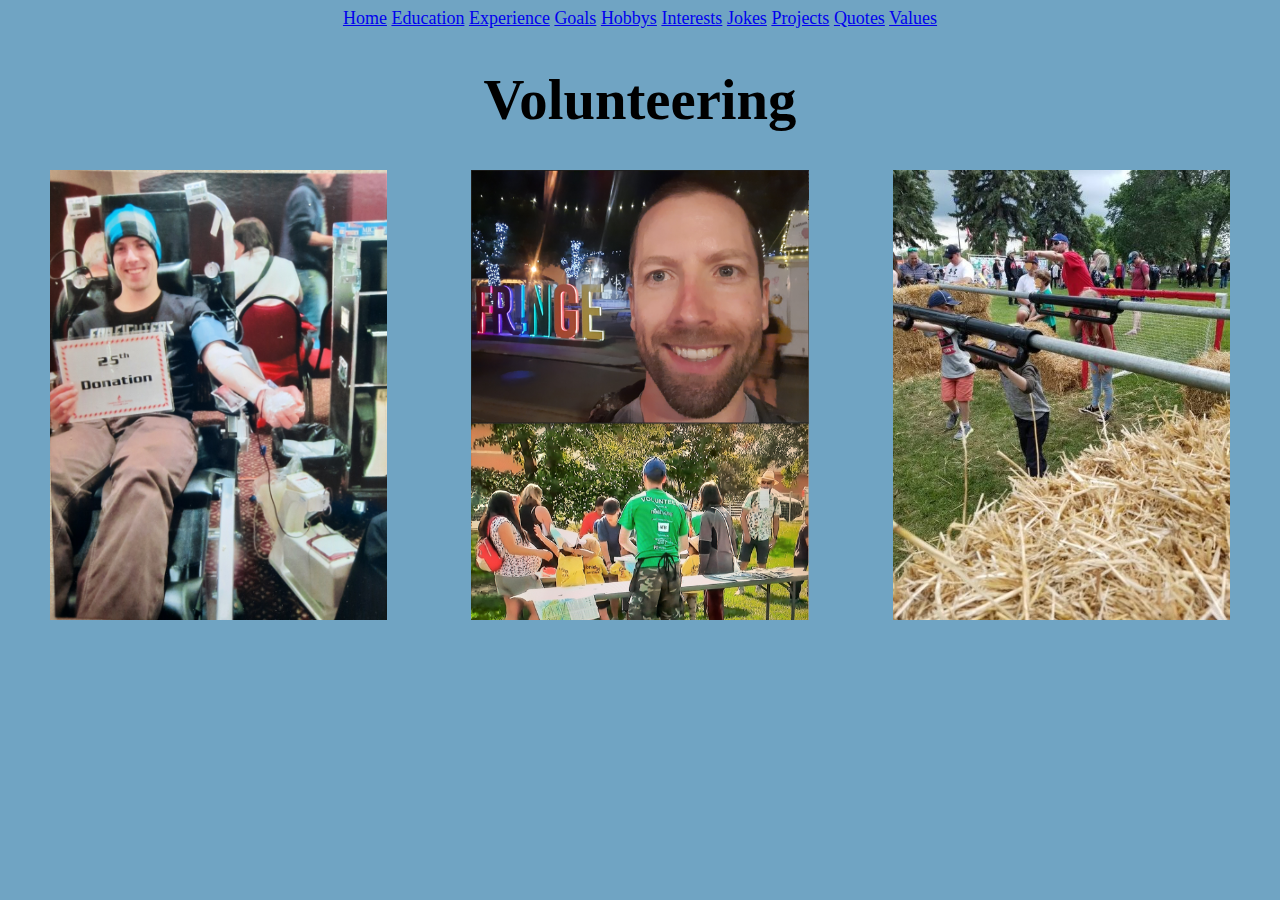
<file: Lab01/Volunteering/index.html>
<!DOCTYPE html>
<html lang="en">
<head>
    <meta charset="UTF-8">
    <meta http-equiv="X-UA-Compatible" content="IE=edge">
    <meta name="viewport" content="width=device-width, initial-scale=1.0">
    <link rel="stylesheet" href="../css/style.css">
    <title>Volunteering</title>
</head>
<body>
    <div id="navLinks">
    <a href="../Home/index.html">Home</a>
    <a href="../Education/index.html">Education</a>
    <a href="../Experience/index.html">Experience</a>
    <a href="../Goals/index.html">Goals</a>
    <a href="../Hobbys/index.html">Hobbys</a>
    <a href="../Interests/index.html">Interests</a>
    <a href="../Jokes/index.html">Jokes</a>
    <a href="../Projects/index.html">Projects</a>
    <a href="../Quotes/index.html">Quotes</a>
    <a href="../Values/index.html">Values</a>
    </div>
    <h1>Volunteering</h1>
    <div class="container">
    <img class="volImg" id="vi1" src="../images/Blood Donor.jpg" alt="Canadian Blood Services" href="https://www.blood.ca/en">
    <img class="volImg" id="vi2" src="../images/canada day.jpg" alt="Fort Saskatchewan Canada Day" href="https://www.fortsask.ca/en/things-to-do/canada-day.aspx">
    <img class="volImg" id="vi3" src="../images/fringe.PNG" alt="Edmonton Fringe Festival" href="https://www.fringetheatre.ca/">
</div>
</body>
</html>
</file>
<file: Lab01/css/style.css>
/* Lab01 CSS page */

body{
    background-color: rgba(105, 159, 192, 0.952);
}

#homeNavLinks{
    text-align: center;
    font-size: xx-large;
}

#navLinks{
    /*padding: 20px;*/
    justify-content: center;
    align-items: center;
    text-align: center;
    font-size: large;
}

h1{
    text-align: center;
    font-size: 1.5cm;
}

#email{
    text-align: center;
    font-size: xx-large;
    padding-bottom: 0;
    display: block;
}

#homePic, #campus, #naitBrand{
    justify-content: center;
    align-items: center;
    margin: auto;
    display: block;
    padding-top: 0;
    max-width: 100%;
    min-width: 300px;
    height: auto;
    
}

#nait{
    text-align: center;
    font-weight: bold;
}

td,th{
    border: solid black;
}

table{    
    justify-content: center;
    align-items: center;
    margin: auto;
    padding-bottom: 10px;
    max-width: 100%;
    min-width: 300px;
    height: auto;
}

#goals{
    font-size: x-large;
}

#hobbyPics, #quotes, .jokes{
    object-fit: contain;
    max-width: 95%;
    min-width: 300px;
    height: auto;
    justify-content: center;
    align-items: center;
    margin: auto;
    display: block;
}

.comic, #angel, .volImg{
    max-width: 100%;
    min-width: 300px;
    height: auto;
    justify-content: center;
    align-items: center;
    margin: auto;
    display: block;
    padding-bottom: 20px;
}


#values{
    font-size: xx-large;
}

@media screen and ( min-width : 800px ) {

    .container{
        display: grid;
        grid-template-columns: repeat(20,auto);
        grid-template-rows: repeat(40,auto);
    }

    #campus{
        max-width: 80%;
    }

    #goals{
        text-align: center;
    }

    #hobbys{
        text-align: center;
        font-size: larger;
    }

    .comic{
        max-width: 95%;
        min-width: none;
        height: auto;
        justify-content: none;
        align-items: none;
        margin: none;
        display: grid;
        padding-bottom: 0px;
    }

    #vi1{
        grid-column:2/5;
        grid-row:2/auto;
        max-width: 80%;
    }

    #vi3{
        grid-column:7/10;
        grid-row:2/auto;
        max-width: 80%;
    }

    #vi2{
        grid-column:12/15;
        grid-row:2/auto;
        max-width: 80%;
    }


    #j2{/*crazy*/
        grid-column:3/15;
        grid-row:1/3;
        
    }

    #j3{/*batmans parents*/
        grid-column:1/2;
        grid-row:1/11;
        
    }
    #j4{/*r2*/
        grid-column:3/9;
        grid-row:4/10;
        
    }
    #j5{/*dental plan*/
        grid-column:9/15;
        grid-row:16/18;
        
    }
    #j6{/*penguin*/
        grid-column:9/15;
        grid-row:3/9;
        
    }
    #j7{/*toater*/
        grid-column:9/15;
        grid-row:9/15;
        
    }
    #j8{/*training*/
        grid-column:1/2;
        grid-row:10/17;
        
    }
    #j9{/*scavenger*/
        grid-column:3/9;
        grid-row:11/13;
        
    }

    #j10{/*award*/
        grid-column:3/9;
        grid-row:19/25;
        
    }

    #j11{/*Davinci*/
        grid-column:3/9;
        grid-row:13/19;
        
    }

    #j12{/*Firefly*/
        grid-column:9/15;
        grid-row:19/29;
        
    }

    #j13{/*cats*/
        grid-column:1/2;
        grid-row:16/18;
        
    }

    #j14{/*dinner*/
        grid-column:1/1;
        grid-row:18/23;
        
    }
    #j15{/*training*/
        grid-column:8/15;
        grid-row:1/2;
        
    }

    #j16{/*training*/
        grid-column:8/15;
        grid-row:1/2;
        
    }

    #j17{/*training*/
        grid-column:8/15;
        grid-row:1/2;
        
    }

    #j18{/*training*/
        grid-column:8/15;
        grid-row:1/2;
        
    }

    #j19{
        grid-column:8/15;
        grid-row:1/2;
        
    }
}




/*#volImg{
    max-width: 25%;
}*/
</file>
